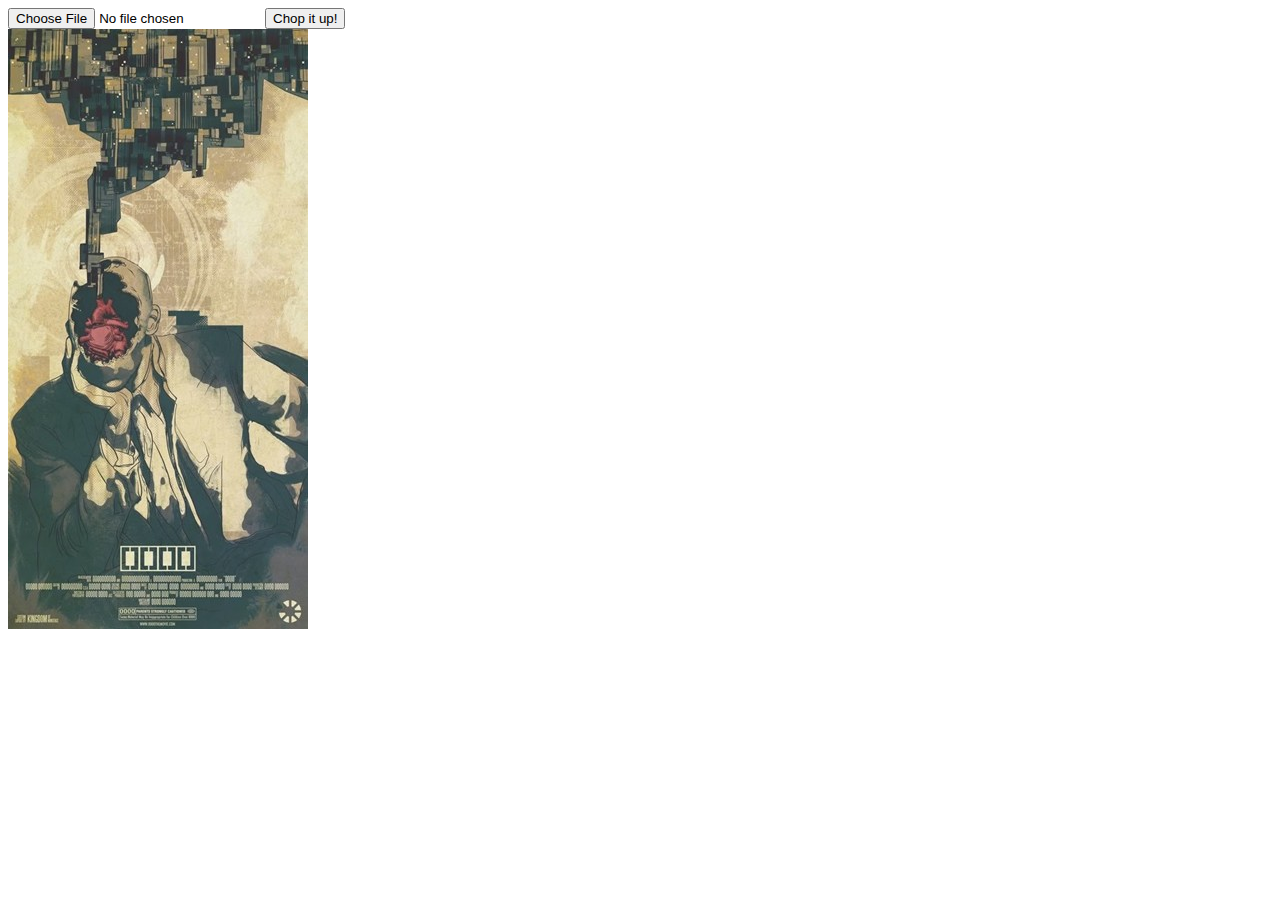
<file: index.html>
<!doctype html>
<html lang="en">
<head>
    <meta charset="UTF-8">
    <title>Instagram </title>
    <link rel="stylesheet" type="text/css" href="chopper.css">
    
</head>
<body>
    <input type="file" id="take_picture" accept="image/*">
    <button id="btn_chop">Chop it up!</button>
    
<!--    Just adding img, because don't need to test upload anymore-->
    <img id="poster" src="poster.jpg">
    <br>
    <canvas id="canvas"></canvas>
    <script src="chopper.js"></script>
</body>
</html>
</file>
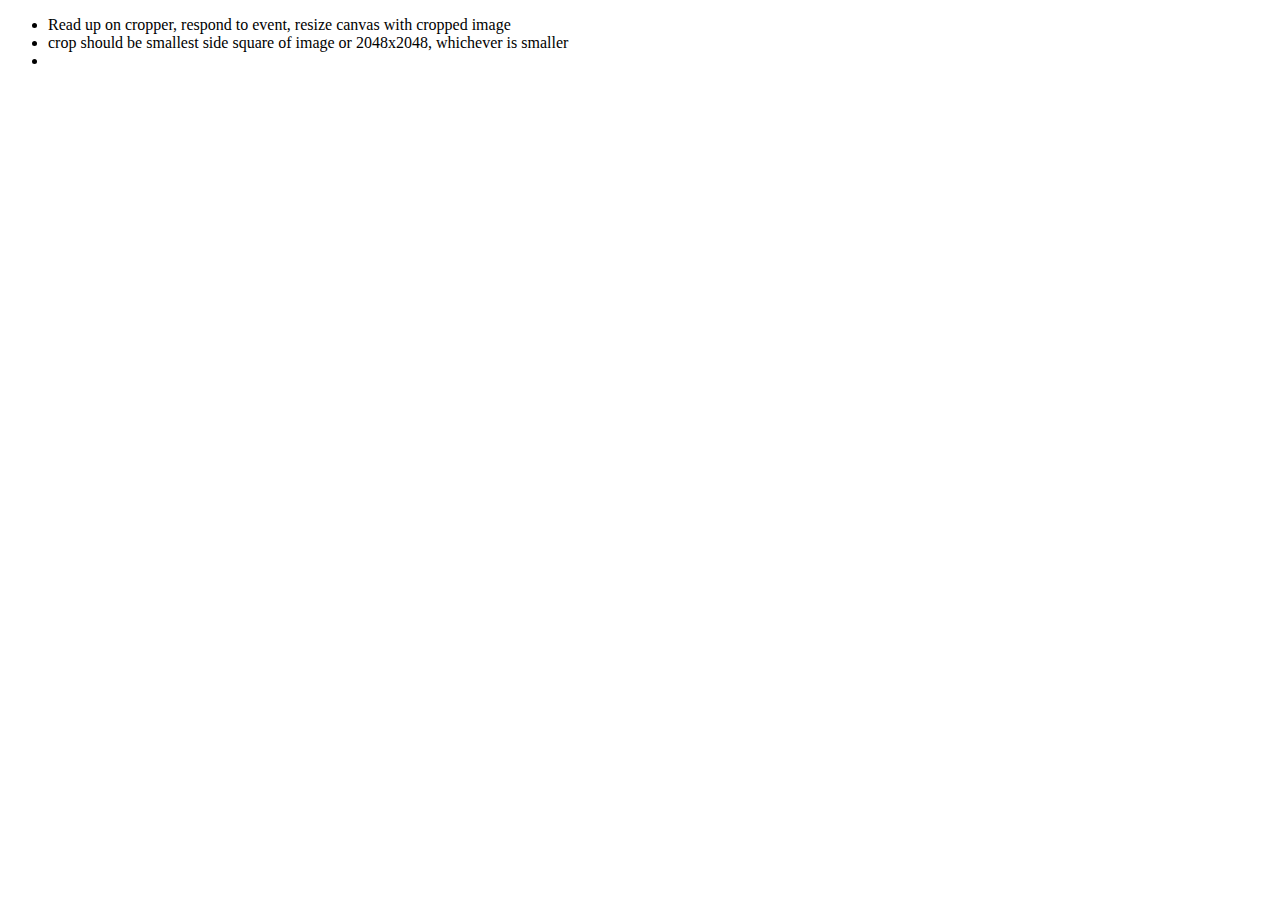
<file: todo.html>
<!doctype html>
<html lang="en">
<head>
    <meta charset="UTF-8">
    <title>Document</title>
</head>
<body>
    <ul>
        <li>Read up on cropper, respond to event, resize canvas with cropped image</li>
        <li>crop should be smallest side square of image or 2048x2048, whichever is smaller</li>
        <li></li>
    </ul>
</body>
</html>
</file>
<file: chopper.css>
#poster {
    display: none;
}
</file>
